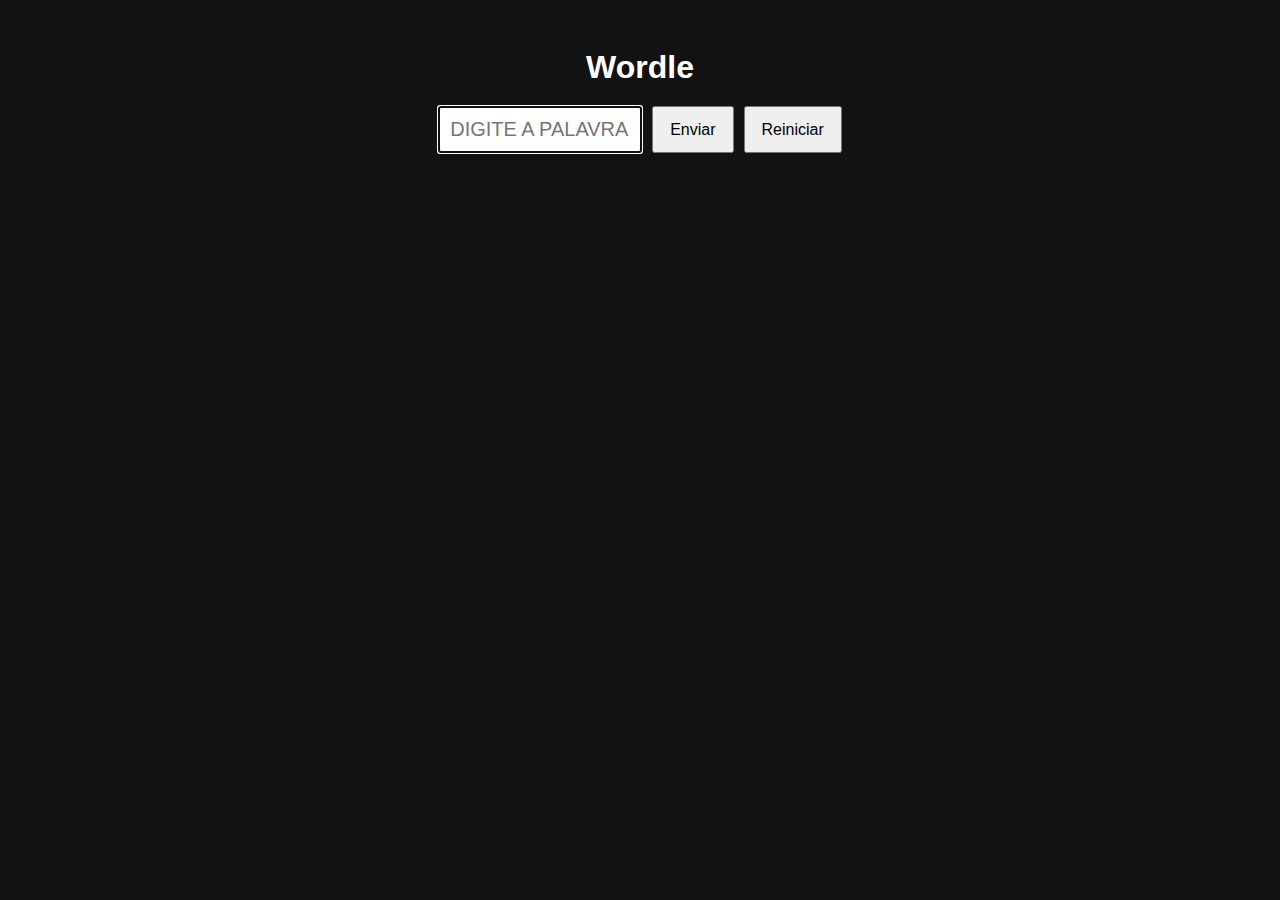
<file: Exercicio/index.html>
<!DOCTYPE html>
<html lang="pt-BR">
<head> 
  <meta charset="UTF-8" />
  <meta name="viewport" content="width=device-width, initial-scale=1.0"/>
  <title>Wordle</title>
  <link rel="stylesheet" href="estilos.css" />
  <script src="script.js" defer></script>
</head>
<body>

  <h1>Wordle</h1>

  <div id="interface">
    <input type="text" id="entrada" maxlength="5" placeholder="Digite a palavra" autofocus />
    <button id="enviar">Enviar</button>
    <button id="reiniciar">Reiniciar</button>
  </div>

  <div id="tabuleiro"></div>

  <div id="mensagem" class="mensagem"></div>

</body>
</html
</file>
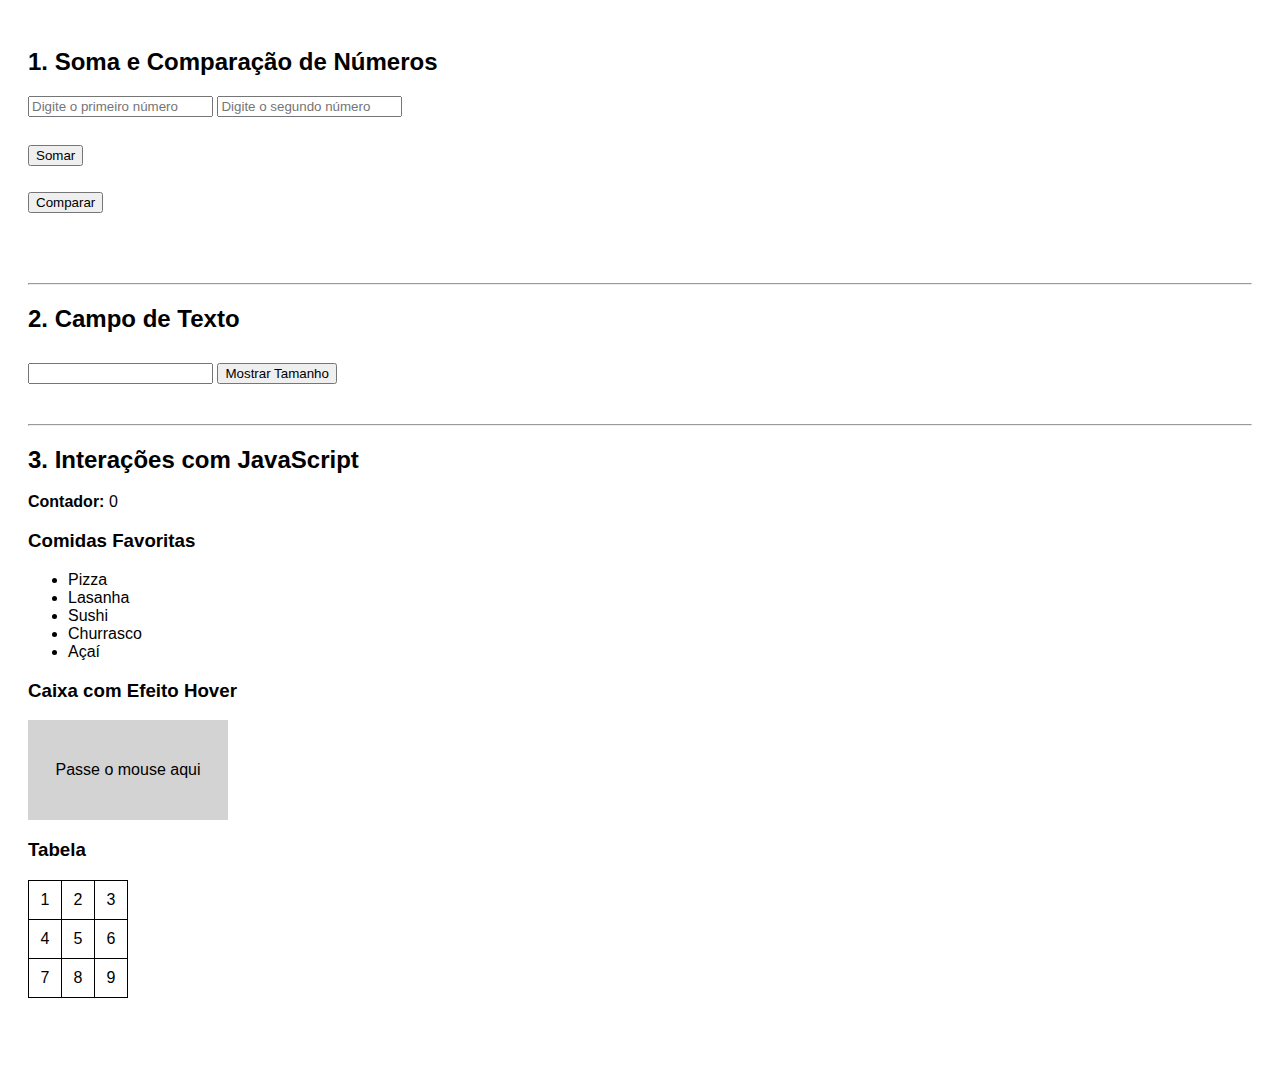
<file: Exercicio2/index.html>
<!DOCTYPE html>
<html lang="pt-BR">
<head>
  <meta charset="UTF-8">
  <title>Exercícios HTML/CSS/JS</title>
  <link rel="stylesheet" href="estilo.css">
</head>
<body>

  <!-- EXERCÍCIO 1 -->
  <section>
    <h2>1. Soma e Comparação de Números</h2>

    <input type="number" id="numero1" placeholder="Digite o primeiro número">
    <input type="number" id="numero2" placeholder="Digite o segundo número">
    <br><br>

    <button onclick="somarNumeros()">Somar</button>
    <p id="resultadoSoma"></p>

    <button onclick="compararNumeros()">Comparar</button>
    <p id="resultadoComparacao"></p>
  </section>

  <hr>

  <!-- EXERCÍCIO 2 -->
  <section>
    <h2>2. Campo de Texto</h2>

    <input type="text" id="campoTexto" oninput="mostrarTextoDigitado()">
    <button onclick="mostrarTamanhoTexto()">Mostrar Tamanho</button>

    <p id="textoDigitado"></p>
    <p id="tamanhoTexto"></p>
  </section>

  <hr>

  <!-- EXERCÍCIO 3 -->
  <section>
    <h2>3. Interações com JavaScript</h2>

    <div>
      <strong>Contador:</strong> <span id="contador">0</span>
    </div>

    <h3>Comidas Favoritas</h3>
    <ul id="listaComidas">
      <li>Pizza</li>
      <li>Lasanha</li>
      <li>Sushi</li>
      <li>Churrasco</li>
      <li>Açaí</li>
    </ul>

    <h3>Caixa com Efeito Hover</h3>
    <div class="caixa-hover">Passe o mouse aqui</div>

    <h3>Tabela</h3>
    <table>
      <tr><td>1</td><td>2</td><td>3</td></tr>
      <tr><td>4</td><td>5</td><td>6</td></tr>
      <tr><td>7</td><td>8</td><td>9</td></tr>
    </table>
  </section>

  <script src="script.js"></script>
</body>
</html>
</file>
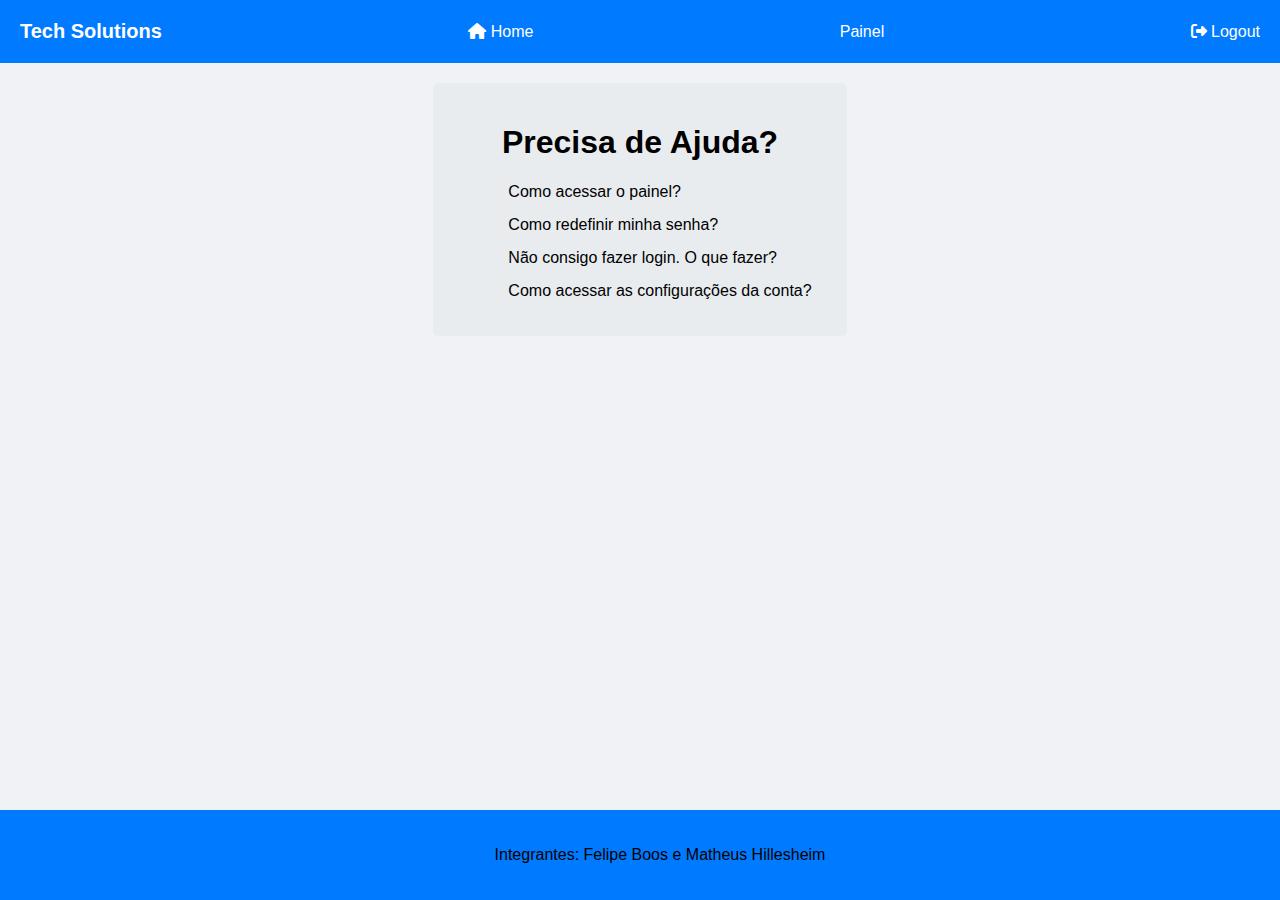
<file: Avaliacao-1-Progamacao-Web-main/ajuda.html>
<!DOCTYPE html>
<html lang="pt-BR">
<head>
    <meta charset="UTF-8">
    <meta http-equiv="X-UA-Compatible" content="IE=edge">
    <meta name="viewport" content="width=device-width, initial-scale=1.0">
    <link href="styles2.css" rel="stylesheet">
    <link href="https://cdnjs.cloudflare.com/ajax/libs/font-awesome/6.5.0/css/all.min.css" rel="stylesheet">
    <title>Ajuda - Tech Solutions</title>
</head>
<body>
    <header class="header">
        <div class="logo">Tech Solutions</div>
        <div class="menu"><a href="index.html"><i class="fa-solid fa-house"></i> Home</a></div>
        <div class="menu"><a href="dashboard.html">Painel</a></div>
        <div class="menu"><a href="index.html" id="logout-btn"><i class="fa-solid fa-right-from-bracket"></i> Logout</a></div>
    </header>

    <main class="conteudo-principal">
        <section class="secao-ajuda">
            <h1>Precisa de Ajuda?</h1>
            <ul>
                <li>Como acessar o painel?</li>
                <li>Como redefinir minha senha?</li>
                <li>Não consigo fazer login. O que fazer?</li>
                <li>Como acessar as configurações da conta?</li>
            </ul>
        </section>
    </main>

    <footer class="footer" style="position: fixed;bottom: 0;">
        <p>Integrantes: Felipe Boos e Matheus Hillesheim</p>
    </footer>
</body>
</html>
</file>
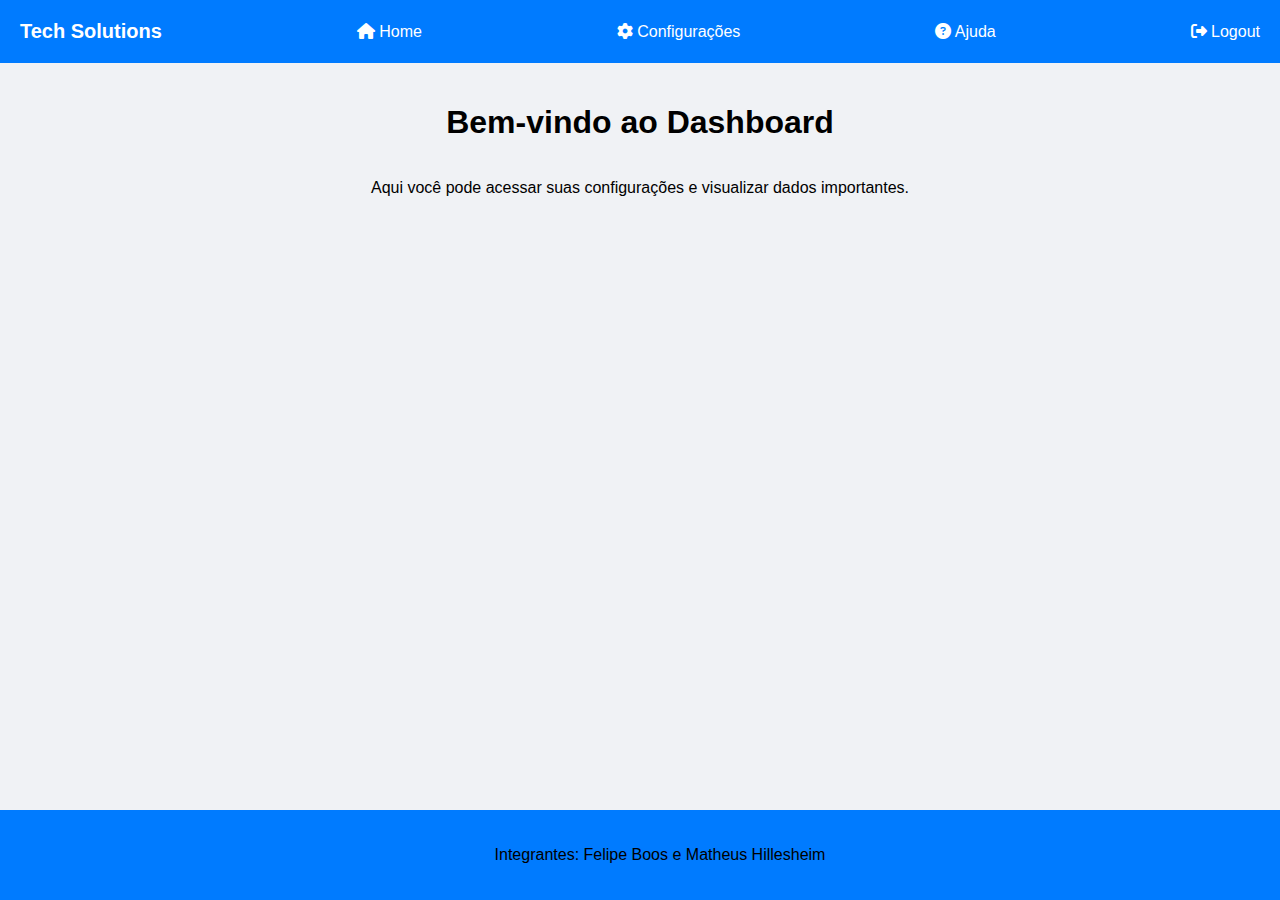
<file: Avaliacao-1-Progamacao-Web-main/dashboard.html>
<!DOCTYPE html>
<html lang="pt-BR">
<head>
    <meta charset="UTF-8">
    <meta http-equiv="X-UA-Compatible" content="IE=edge">
    <meta name="viewport" content="width=device-width, initial-scale=1.0">
    <link href="styles2.css" rel="stylesheet">
    <link href="https://cdnjs.cloudflare.com/ajax/libs/font-awesome/6.5.0/css/all.min.css" rel="stylesheet">
    <title>Dashboard - Tech Solutions</title>
</head>
<body>
    <header class="header">
        <div class="logo">Tech Solutions</div>
        <div class="menu"><a href="index.html"><i class="fa-solid fa-house"></i> Home</a></div>
        <div class="menu"><a href="#"><i class="fa-solid fa-gear"></i> Configurações</a></div>
        <div class="menu"><a href="ajuda.html"><i class="fa-solid fa-circle-question"></i> Ajuda</a></div>
        <div class="menu"><a href="index.html" id="logout-btn"><i class="fa-solid fa-right-from-bracket"></i> Logout</a></div>
    </header>

    <main class="conteudo-principal">
        <h1>Bem-vindo ao Dashboard</h1>
        <p>Aqui você pode acessar suas configurações e visualizar dados importantes.</p>
    </main>

    <footer class="footer" style="position: fixed;bottom: 0;">
        <p>Integrantes: Felipe Boos e Matheus Hillesheim</p>
    </footer>
</body>
</html>
</file>
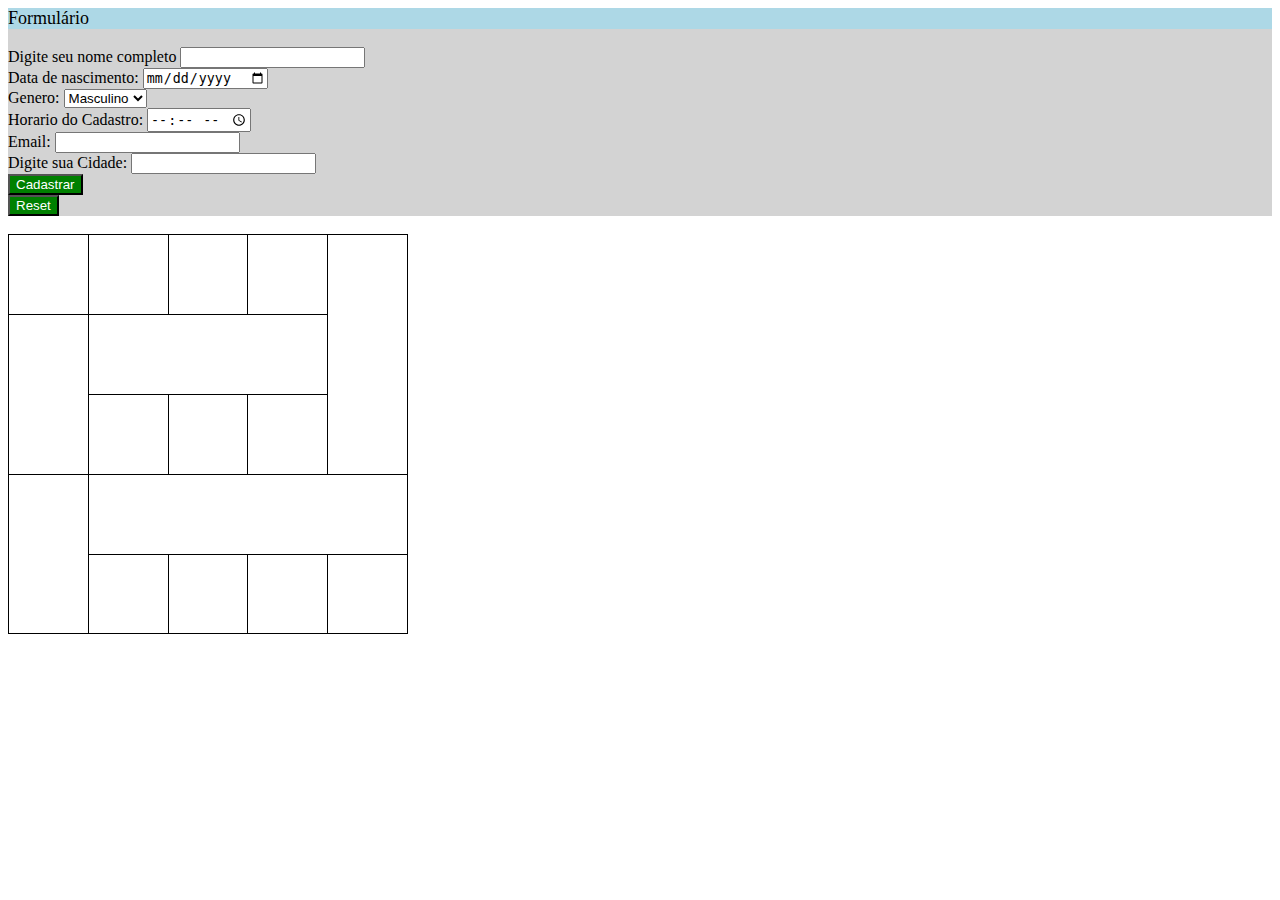
<file: Exercicio1/Exercicio.html>
<!DOCTYPE html>
<html lang="pt-br">
<head>
    <meta charset="UTF-8">
    <meta name="viewport" content="width=device-width, initial-scale=1.0">
    <title>Exercício HTML</title>
    <link rel="stylesheet" href="estilos.css">
    
</head>
<body>
    <header>
        Formulário
    </header>    

    <form action="#" method="get">
        <br><label for="Nome">Digite seu nome completo</label> <input type="text">

        <br><label for="Data">Data de nascimento:</label> <input type="date">

        <br><label for="Genero">Genero:</label>
             <select name="genero" id="genero">
                <option value="Masculino">Masculino</option>
                option value="Feminino">Femenino</option>
                <option value="Outro">Outros</option>
            </select>

        <br><label for="Horario">Horario do Cadastro:</label> <input type="time">

        <br><label for="Email">Email:</label> <input type="url">

        <br><label for="Cidade">Digite sua Cidade:</label> <input type="text">

        <br><input type="submit" value="Cadastrar">
        <br><input type="reset" name="Limpar">
    </form>

    <br>

    <div>
        <table>
            <tr>
                <td></td>
                <td></td>
                <td></td>
                <td></td>
                <td rowspan="3"></td>
            </tr>

            <tr>
                <td rowspan="2"></td>
                <td colspan="3"></td>
                
            </tr>

            <tr>
                
                <td></td>
                <td></td>
                <td></td>
                
            </tr>

            <tr>
                <td rowspan="2"></td>
                <td colspan="4"></td>
              
            </tr>

            <tr>
                <td></td>
                <td></td>
                <td></td>
                <td></td>

            </tr>

         </table>
    </div>

</body>
</html>
</file>
<file: Exercicio/estilos.css>
body {
    background-color: #121213;
    color: white;
    font-family: Arial, sans-serif;
    display: flex;
    flex-direction: column;
    align-items: center;
    padding: 20px;
  }
  
  h1 {
    margin-bottom: 20px;
  }
  
  #interface {
    display: flex;
    gap: 10px;
    margin-bottom: 20px;
  }
  
  input[type="text"] {
    padding: 10px;
    font-size: 20px;
    width: 180px;
    text-transform: uppercase;
  }
  
  button {
    padding: 10px 16px;
    font-size: 16px;
    cursor: pointer;
  }
  
  #tabuleiro {
    display: flex;
    flex-direction: column;
    gap: 10px;
  }
  
  .linha {
    display: flex;
    gap: 5px;
  }
  
  .caixa {
    width: 60px;
    height: 60px;
    border: 2px solid #3a3a3c;
    display: flex;
    align-items: center;
    justify-content: center;
    font-size: 32px;
    text-transform: uppercase;
    font-weight: bold;
    background-color: #121213;
    color: white;
  }
  
  .caixa.correta {
    background-color: #538d4e;
    border-color: #538d4e;
  }
  
  .caixa.presente {
    background-color: #b59f3b;
    border-color: #b59f3b;
  }
  
  .caixa.errada {
    background-color: #3a3a3c;
    border-color: #3a3a3c;
  }
  
  .mensagem {
    margin-top: 20px;
    font-size: 20px;
  }
</file>
<file: Exercicio2/estilo.css>
body {
    font-family: Arial, sans-serif;
    padding: 20px;
  }
  
  section {
    margin-bottom: 40px;
  }
  
  button {
    margin-top: 10px;
  }
  
  #resultadoComparacao {
    padding: 10px;
    margin-top: 10px;
    color: white;
  }
  
  /* Caixa que muda de cor ao passar o mouse */
  .caixa-hover {
    width: 200px;
    height: 100px;
    background-color: lightgray;
    text-align: center;
    line-height: 100px;
    margin: 10px 0;
    transition: background-color 0.3s;
  }
  
  .caixa-hover:hover {
    background-color: cornflowerblue;
    color: white;
  }
  
  /* Estilo da tabela */
  table, td {
    border: 1px solid black;
    border-collapse: collapse;
    padding: 10px;
    text-align: center;
    width: 100px;
  }
  
  td:hover {
    cursor: pointer;
  }
</file>
<file: Avaliacao-1-Progamacao-Web-main/styles2.css>
body, html {
    height: 100%;
    margin: 0;
}

body {
    font-family: 'Arial', sans-serif;
    background-color: #f0f2f5;
    margin: 0;
    padding: 0;
}

.header {
    background-color: #007bff;
    color: white;
    display: flex;
    align-items: center;
    justify-content: space-between;
    padding: 20px;
}

.logo {
    font-size: 20px;
    font-weight: bold;
}

.redes-sociais {
    text-align: center;
}

.redes-sociais p{
    font-size: 20px;
    color: rgb(4, 53, 73);
    font-weight: bold;
}

.redes-sociais a{

    text-decoration: none;
    color: white;
}

.main {
    text-align: center;
    display: flex;
    padding: 50px;
}

.landing{
    background-color: #fff;
    padding: 40px;
    border-radius: 10px;
    box-shadow: 0px 4px 6px rgba(0, 0, 0, 0.1);
    margin-bottom: 50px;
}

.menu-login {
    text-align: left;
    gap: 20px;
}

ul li{
    list-style-type: none;
    margin: 15px;
}

a {
    text-decoration: none;
    color: white;
}

.menu-login li{
    padding: 10px;
}

.menu-login ul{
    list-style-type: none;
}

.menu-login a{
    text-decoration: none;
    color: white;
}

.footer {
    background-color: #007bff;
    padding: 20px;
    text-align: center;
    bottom: 0px;
    width: 100%
}

.conteudo-principal {
    display: flex;
    flex-direction: column;
    align-items: center;
    justify-content: center;
    padding: 20px;
}

.secao-login {
    background-color: #e9ecef;
    text-align: center;
    padding: 40px 20px;
    border-radius: 10px;
    width: 300px;
    margin: 0;
}

.secao-login form label {
    display: block;
    margin-bottom: 10px;
}

.secao-login form input {
    padding: 10px;
    width: 275px;
    margin-bottom: 15px;
    border-radius: 5px;
    border: 1px solid #ccc;
}

.secao-login form button {
    width: 100%;
    padding: 10px;
    background-color: #007bff;
    color: #fff;
    border: none;
    cursor: pointer;
    font-weight: bold;

}

.secao-login form button:hover {
    background-color: #0056b3;
}

.secao-login, .secao-ajuda {
    background-color: #e9ecef;
    text-align: center;
    padding: 20px;
    border-radius: 5px;
    margin-bottom: 20px;
}

.secao-login, .secao-ajuda li{
    text-align: left;
}
</file>
<file: Exercicio1/estilos.css>
header {
    width: 100%;
    font-size: large;
    background-color: lightblue;
}

form {
    background-color: lightgrey;
    border-color: black;
}

input[type=submit], input[type=reset] {
    color: white;
    background-color: green;
}

table, td {
    border: 1px solid black;
    border-collapse: collapse;
    padding: 5px;
}

table {
    width: 400px;
    height: 400px; 
}
</file>
